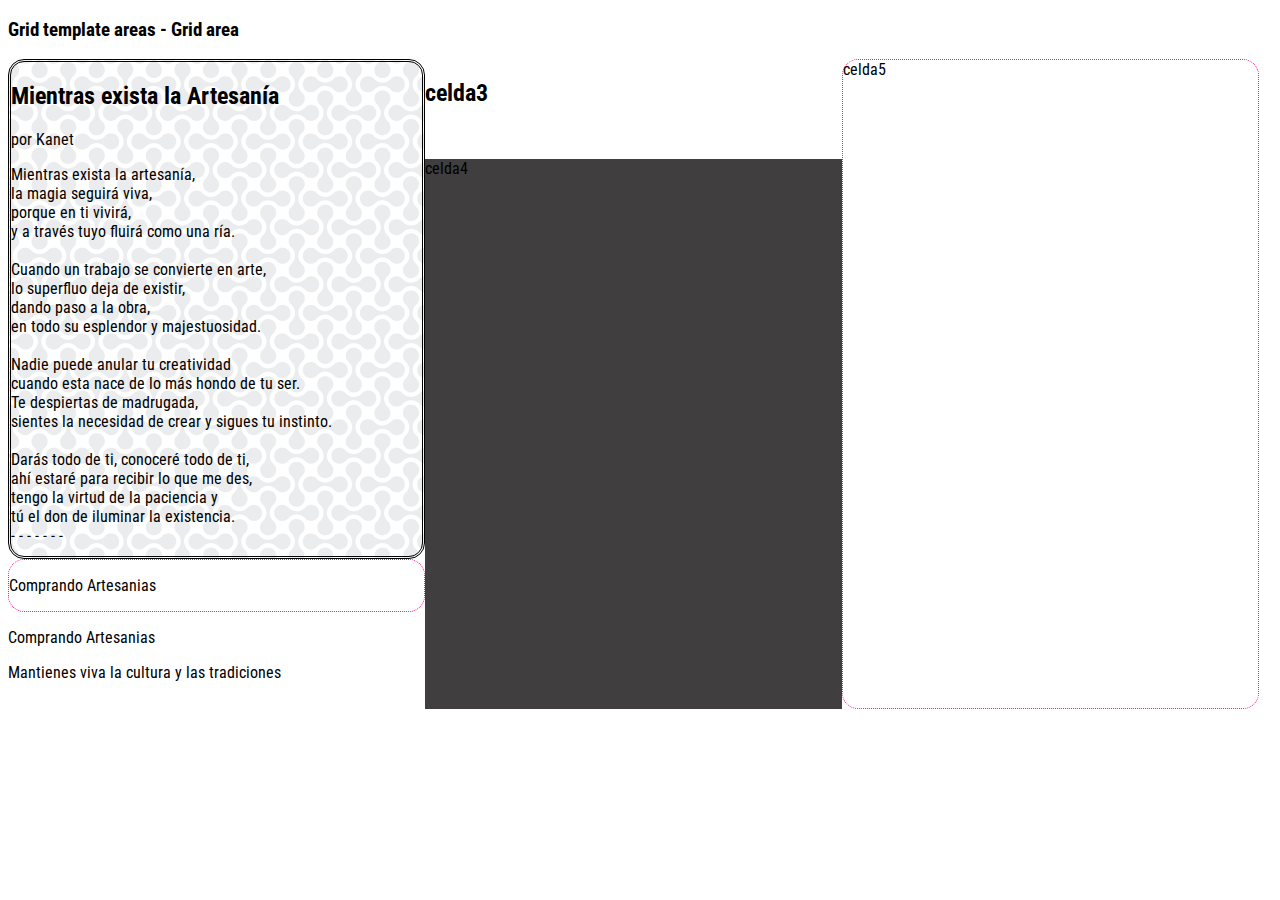
<file: testearlo/grid.html>
<!DOCTYPE html>
<html lang="es">
<head>
	<meta charset="UTF-8">
	<meta name="viewport" content="width=device-width, initial-scale=1.0">
	<title>Clase 6 - Grid</title>
	<link rel="stylesheet" href="css/grid.css">
</head>
<body>


<h3>Grid template areas - Grid area </h3>
	<div class="grid template-areas">
		<section id="celda3" class="bg-yellow">
			<h2>celda3</h2>

		</section>
		<section id="celda5" class="bg-grey bg-test">
			celda5
		</section>
		<section id="celda1" class="bg-patron esquina-redonda">
			<H2>
				Mientras exista la Artesanía
			</H2>
			<p>
				por Kanet
			</p>
			<p>
				Mientras exista la artesanía,<br>
				la magia seguirá viva,<br>
				porque en ti vivirá,<br>
				y a través tuyo fluirá como una ría.<br>
				<br>
				Cuando un trabajo se convierte en arte,<br>
				lo superfluo deja de existir,<br>
				dando paso a la obra,<br>
				en todo su esplendor y majestuosidad.<br>
				<br>
				Nadie puede anular tu creatividad<br>
				cuando esta nace de lo más hondo  de tu ser.<br>
				Te despiertas de madrugada,<br>
				sientes la necesidad de crear y sigues tu instinto.<br>
				<br>
				Darás todo de ti, conoceré todo de ti,<br>
				ahí estaré para recibir lo que me des,<br>
				tengo la virtud de la paciencia y<br>
				tú el don de iluminar la existencia.<br>
				- - - - - - - <br>
			</P>
		</section>
		<section id="celda4" class="bg-dark">celda4</section>
		<section id="celda2" class="bg-blue">
			<div class="bg-test">
				<p>Comprando Artesanias</p>
			</div>
			<p>Comprando Artesanias</p>
			<p>Mantienes viva la cultura y las tradiciones</p>
		</section>
	</div>
<!-- */<hr>/* -->



</body>
</file>
<file: testearlo/css/grid.css>
@import url('https://fonts.googleapis.com/css2?family=Roboto+Condensed:wght@700&display=swap');

*{
	font-family: 'Roboto Condensed', sans-serif; 
}

/* Fondos colores */
.bg-red{
	background-color: red;
	}





.bg-green{
	background-color: green;
	}



.bg-dark{
	background-color:#403E3E;
}
 
.esquina-redonda{
	border-radius: 1rem;
}
.bg-patron{
    background-image: url(../img/backgrounds/bubble.png);
	border-color: red;
	border-width: 2rem;
	border: double;
}

.bg-test{
	border-color: red;
	border-width: 2rem;
	border-radius: 1rem;
	border: dotted 1px deeppink;
}

/*==============================GRIDS ===========================*/

/*Definimos que nuestro contenedor se muestre como GRID */
.grid{
	width:99%;
	display: grid;
}

/*Definimos nuestro templates por áreas --- 3 cols - 3 rows - areas*/
.template-areas{
	grid-template-columns: repeat(3,1fr);
	grid-template-rows: 100px 400px 150px;
	grid-template-areas:
	"celda1 celda3 celda5"  
	"celda1 celda4 celda5" 
	"celda2 celda4 celda5";
}

#celda3{
	grid-area: celda3;
}

#celda5{
	grid-area: celda5;
}

#celda1{
	grid-area: celda1;
}

#celda2{
	grid-area: celda2;
}
#celda4{
	grid-area: celda4;
}
/*Posición de los elementos */
.justify-items{
	justify-items: center;
}

.align-items{
	align-items: center;
}

/*Posición del contenido */
.justify-content{
	/* definimos 3 cols de 300px -- height del contenedor en 500px*/
	grid-template-columns: repeat(3,100px);
	height: 500px;
	justify-content: start;
}

	.justify-content div{
		padding: 20px;
		text-align: center;
	}

.align-content{
	align-content: center;
}


/* definimos 3 cols de 200px -- height del contenedor en 500px*/
.column-row-start-end{
	grid-template-columns: repeat(3,200px);
	height: 500px;
}

/* definimos inicio y fin de row y start de una celda*/
.column-row-start-end-item{
	/* grid-column-start: 1;
	grid-column-end: 3;
	grid-row-start: 1;
	grid-row-end: 3; */
	grid-column: 1/3;
	grid-row: 1/3;
}
</file>
